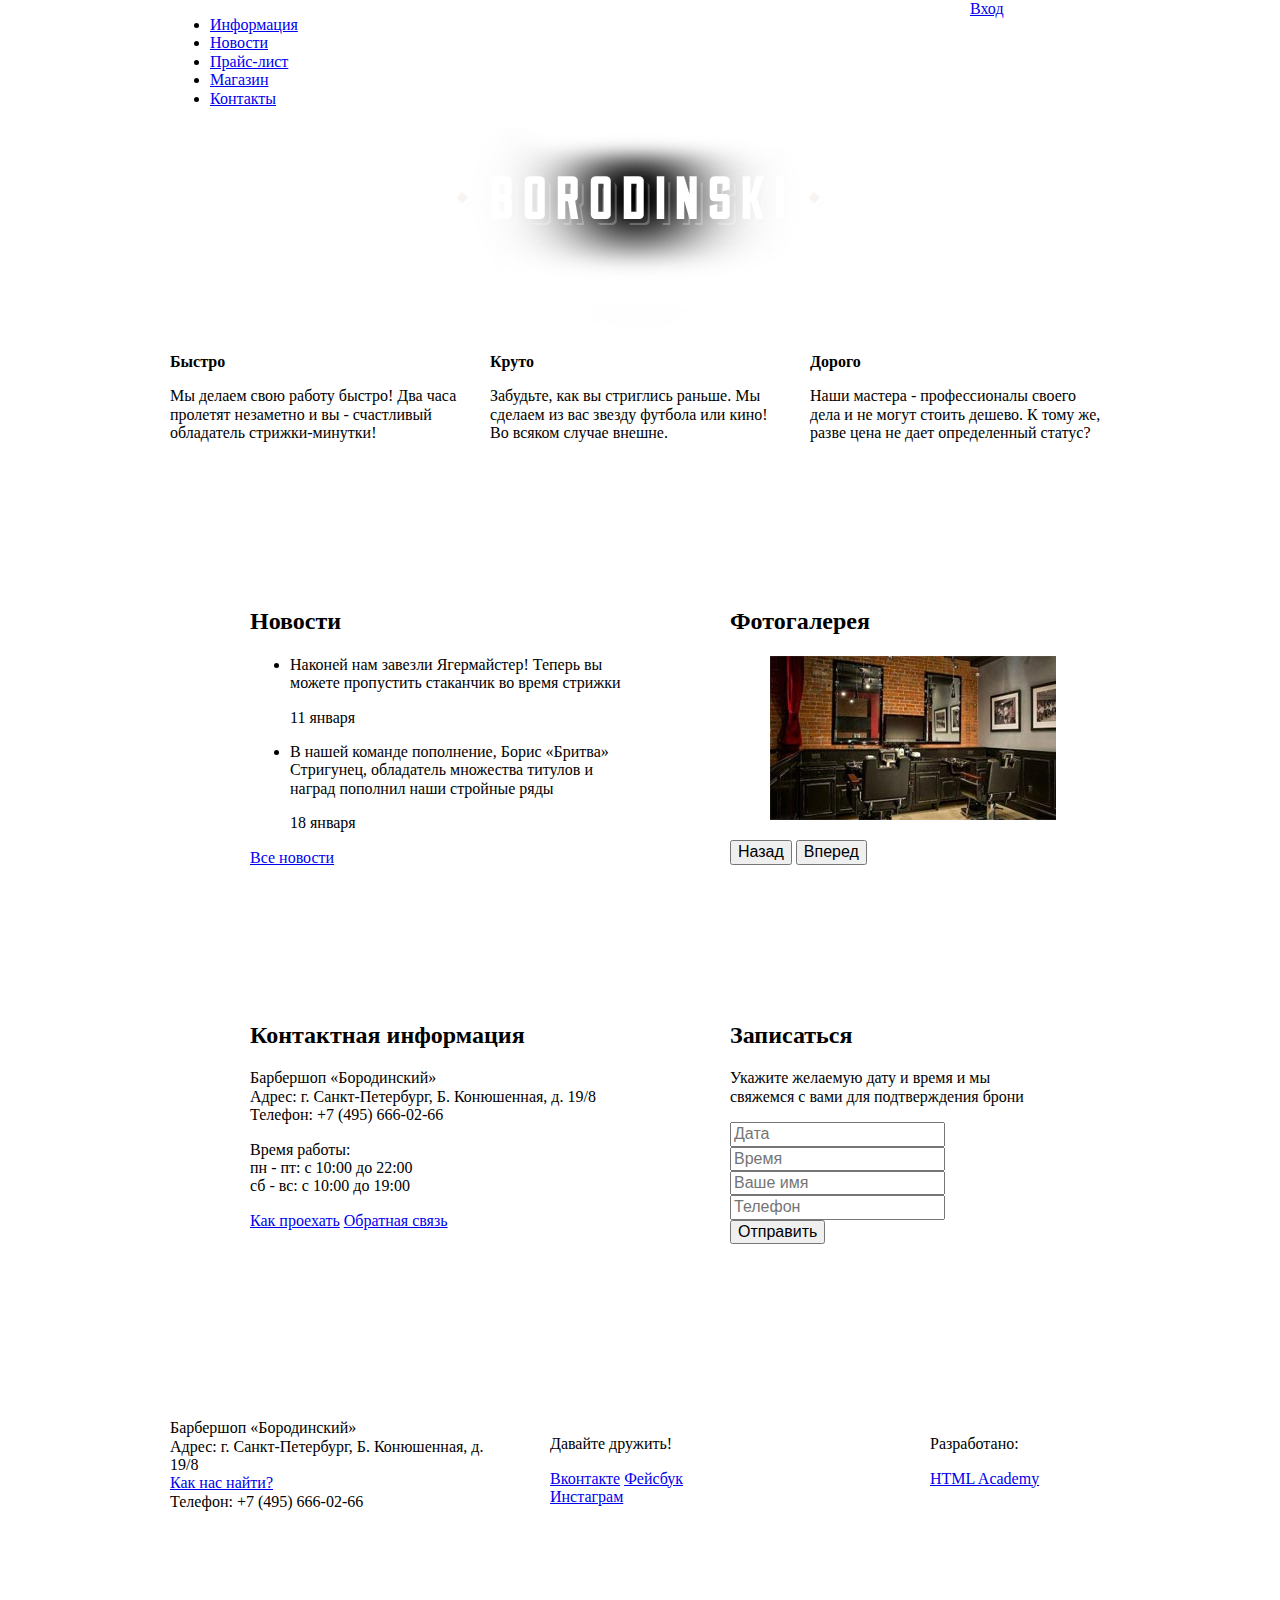
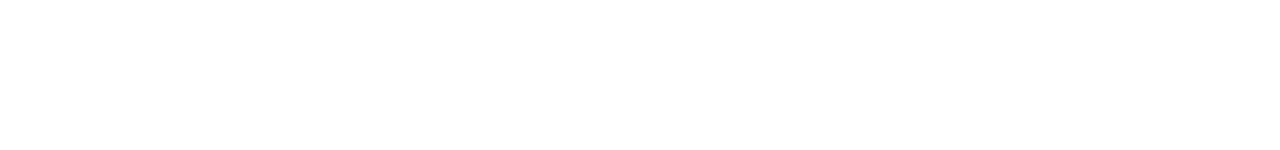
<file: index.html>
<!DOCTYPE html>
<html lang="ru">

<head>
  <meta charset="utf-8">
  <title>Барбершоп "Бородинский"</title>
  <link rel="stylesheet" href="css/normalize.css">
  <link rel="stylesheet" href="css/master.css">
</head>

<body>
  <header class="main-header">
    <div class="container clear-fix">
      <nav class="main-navigation">
        <ul>
          <li>
            <a href="#">Информация</a>
          </li>
          <li>
            <a href="#">Новости</a>
          </li>
          <li>
            <a href="#">Прайс-лист</a>
          </li>
          <li>
            <a href="#">Магазин</a>
          </li>
          <li>
            <a href="#">Контакты</a>
          </li>
        </ul>
      </nav>
      <div class="user-block">
        <a class="login" href="#">Вход</a>
      </div>
    </div>
  </header>
  <main class="container index-page">
    <div class="index-logo">
      <img src="img/index-logo.png" alt="Барбершоп «Бородинский»" width="368" height="204">
    </div>
    <section class="features clear-fix">
      <div class="features-item">
        <b class="features-name">Быстро</b>
        <p>Мы делаем свою работу быстро! Два часа пролетят незаметно и вы - счастливый обладатель стрижки-минутки!</p>
      </div>
      <div class="features-item">
        <b class="features-name">Круто</b>
        <p>Забудьте, как вы стриглись раньше. Мы сделаем из вас звезду футбола или кино! Во всяком случае внешне.</p>
      </div>
      <div class="features-item">
        <b class="features-name">Дорого</b>
        <p>Наши мастера - профессионалы своего дела и не могут стоить дешево. К тому же, разве цена не дает определенный статус?</p>
      </div>
    </section>
    <div class="index-content clear-fix">
      <div class="index-content-left">
        <h2 class="index-content-title">Новости</h2>
        <ul class="news-preview">
          <li>
            <p>Наконей нам завезли Ягермайстер! Теперь вы можете пропустить стаканчик во время стрижки</p>
            <time datetime="2016-01-11">11 января</time>
          </li>
          <li>
            <p>В нашей команде пополнение, Борис «Бритва» Стригунец, обладатель множества титулов и наград пополнил наши стройные ряды</p>
            <time datetime="2016-01-18">18 января</time>
          </li>
        </ul>
        <a class="btn" href="#">Все новости</a>
      </div>
      <div class="index-content-right">
        <h2 class="index-content-title">Фотогалерея</h2>
        <div class="gallery">
          <figure class="gallery-content">
            <img src="img/gallery-photo-1.jpg" width="286" height="164" alt="">
          </figure>
          <button type="button" class="btn gallery-prev">Назад</button>
          <button type="button" class="btn gallery-next">Вперед</button>
        </div>
      </div>
    </div>
    <div class="index-content clear-fix">
      <div class="index-content-left">
        <h2 class="index-content-title">Контактная информация</h2>
        <p>
          Барбершоп «Бородинский»<br> Адрес: г. Санкт-Петербург, Б. Конюшенная, д. 19/8<br> Телефон: +7 (495) 666-02-66
        </p>
        <p>
          Время работы:<br> пн - пт: с 10:00 до 22:00<br> сб - вс: с 10:00 до 19:00
        </p>
        <a class="btn" href="#">Как проехать</a>
        <a class="btn" href="#">Обратная связь</a>
      </div>
      <div class="index-content-right">
        <h2 class="index-content-title">Записаться</h2>
        <p>Укажите желаемую дату и время и мы свяжемся с вами для подтверждения брони</p>
        <form class="appointment-form" action="index.html" method="post">
          <input type="text" name="date" value="" placeholder="Дата">
          <input type="text" name="time" value="" placeholder="Время">
          <input type="text" name="name" value="" placeholder="Ваше имя">
          <input type="tel" name="phone" value="" placeholder="Телефон">
          <button type="submit" class="btn">Отправить</button>
        </form>
      </div>
    </div>
  </main>
  <footer class="main-footer">
    <div class="container clear-fix">
      <section class="footer-contacts">
        Барбершоп «Бородинский»<br> Адрес: г. Санкт-Петербург, Б. Конюшенная, д. 19/8<br>
        <a href="#">Как нас найти?</a><br> Телефон: +7 (495) 666-02-66
      </section>
      <section class="footer-social">
        <p>Давайте дружить!</p>
        <a class="social-btn social-btn-vk" href="#">Вконтакте</a>
        <a class="social-btn social-btn-fb" href="#">Фейсбук</a>
        <a class="social-btn social-btn-inst" href="#">Инстаграм</a>
      </section>
      <section class="footer-copyright">
        <p>Разработано:</p>
        <a class="btn" href="https://htmlacademy.ru">HTML Academy</a>
      </section>
    </div>
  </footer>
<!--
  Login Pop-up
  <div class="login-popup">
    <h2>Личный кабинет</h2>
    <button type="button" name="close-popup">Закрыть окно</button>
    <p>Введите пожалуйста свой логин и пароль</p>
    <form class="login-form" action="index.html" method="post">
      <input type="text" name="login" value="" placeholder="Логин">
      <input type="password" name="password" value="" placeholder="Пароль">
      <label><input type="checkbox" name="remember-me" value="" checked> Запомните меня</label>
      <a href="#">Я забыл пароль!</a>
      <button type="submit" class="btn" name="login-button">Войти</button>
    </form>
  </div>
  Map Pop-up
  <div class="map-popup">
    <div class="map-popup-img">
      <img src="img/map-popup.jpg" alt="Большая Конюшенная ул. 19">
      <button type="button" name="close-popup">Закрыть окно</button>
    </div>
  </div>
-->
</body>
</html>
</file>
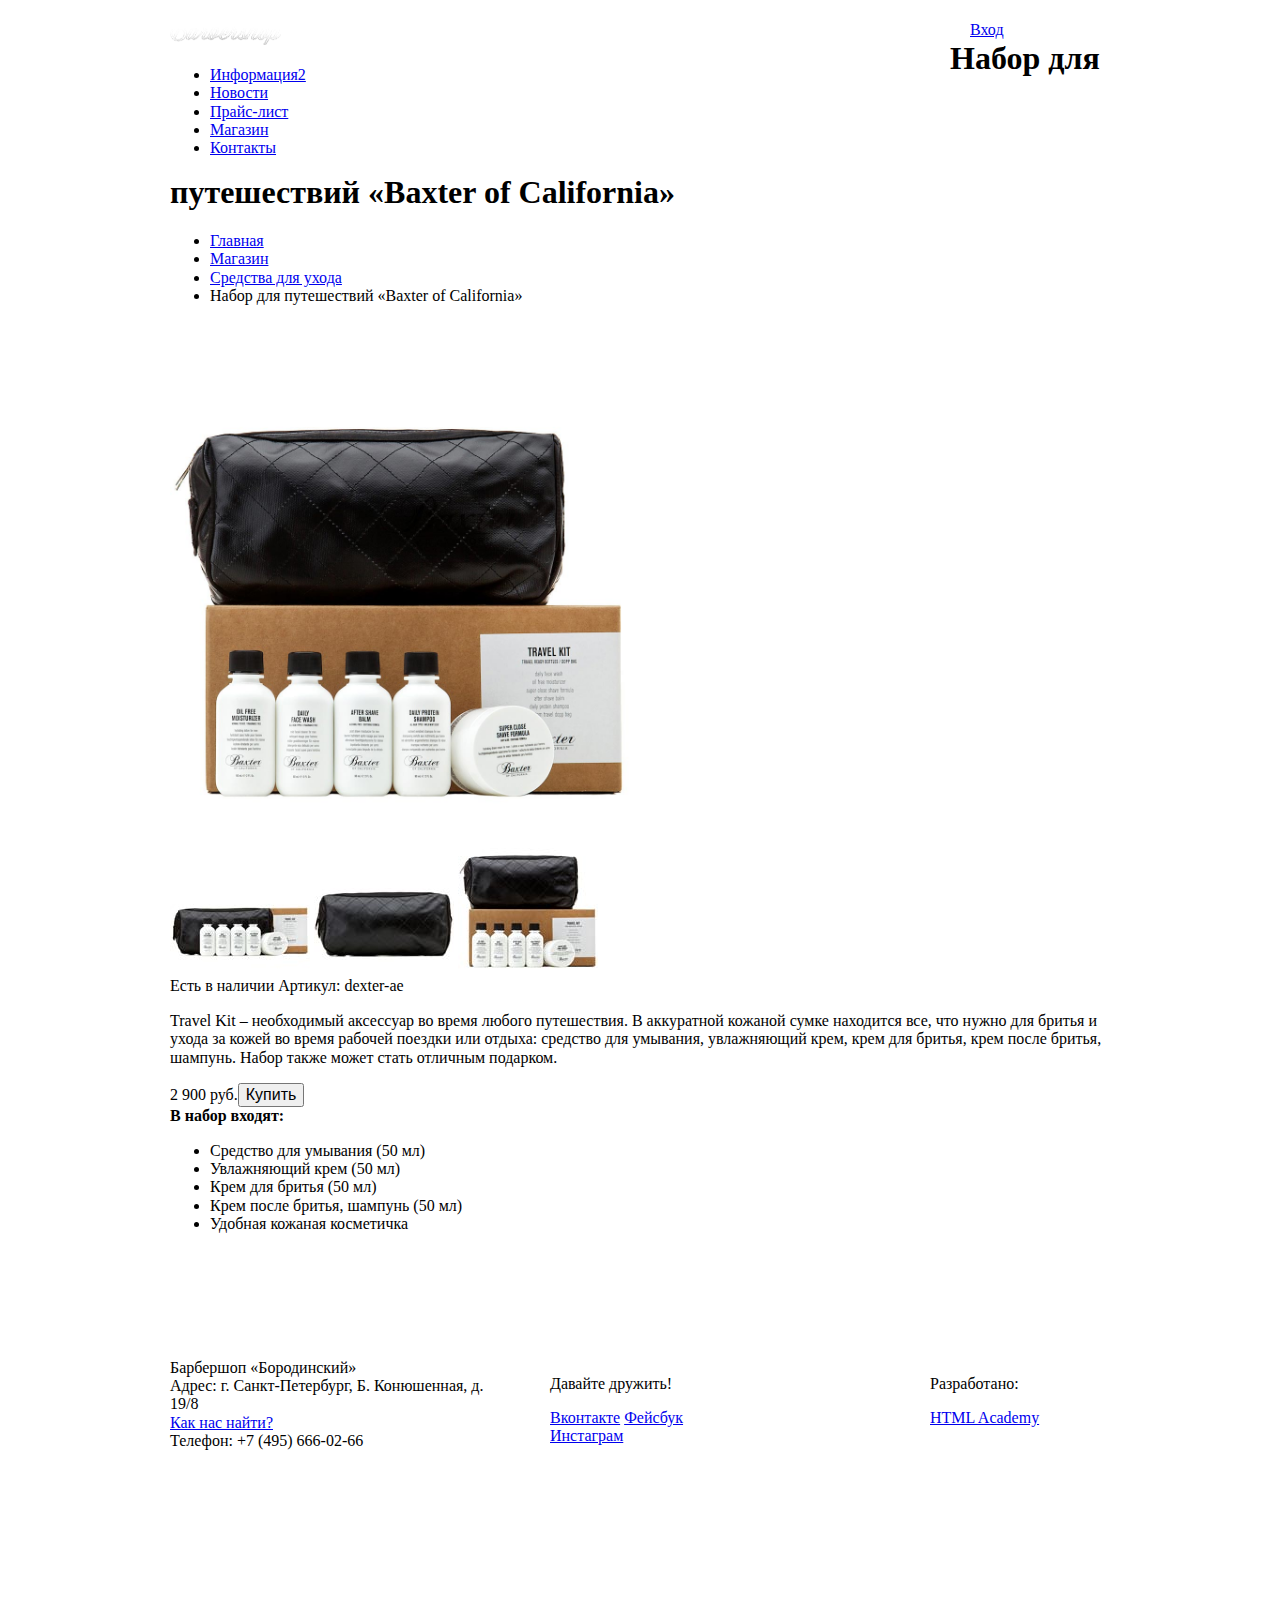
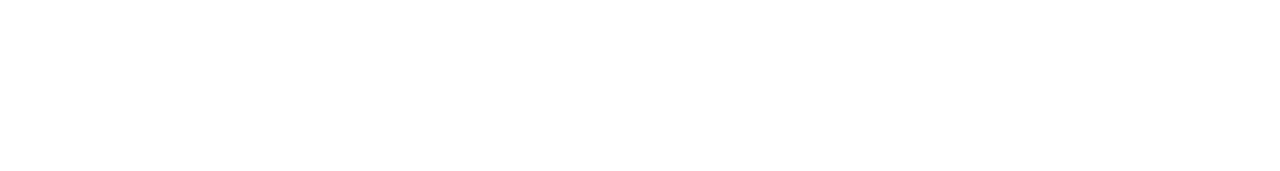
<file: item.html>
<!DOCTYPE html>
<html lang="ru">

<head>
  <meta charset="utf-8">
  <title>Набор для путешествий «Baxter of California»</title>
  <link rel="stylesheet" href="css/normalize.css">
  <link rel="stylesheet" href="css/master.css">
</head>

<body>
  <header class="main-header">
    <div class="container">
      <nav class="main-navigation">
        <div class="header-logo">
          <img src="img/header-logo.png" alt="Barbershop" width="111" height="24">
        </div>
        <ul>
          <li>
            <a href="#">Информация2</a>
          </li>
          <li>
            <a href="#">Новости</a>
          </li>
          <li>
            <a href="#">Прайс-лист</a>
          </li>
          <li>
            <a href="#" class="active-nav">Магазин</a>
          </li>
          <li>
            <a href="#">Контакты</a>
          </li>
        </ul>
      </nav>
      <div class="user-block">
        <a class="login" href="#">Вход</a>
      </div>
    </div>
  </header>
  <main class="container">
    <h1>Набор для путешествий «Baxter of California»</h1>
    <ul class="breadcrumbs">
      <li>
        <a href="#">Главная</a>
      </li>
      <li>
        <a href="#">Магазин</a>
      </li>
      <li>
        <a href="#">Средства для ухода</a>
      </li>
      <li>
        <a>Набор для путешествий «Baxter of California»</a>
      </li>
    </ul>
    <div class="item-block">
      <div class="item-block-photos">
        <div class="item-photo">
          <img src="img/item-photo-3.jpg" alt="Набор для путешествий «Baxter of California»" width="460" height="498">
        </div>
        <div class="item-photo-preview">
          <img src="img/item-photo-1-preview.jpg" alt="" width="140" height="149">
          <img src="img/item-photo-2-preview.jpg" alt="" width="140" height="149">
          <img src="img/item-photo-3-preview.jpg" alt="" width="140" height="149">
        </div>
      </div>
      <div class="item-block-decsription">
        <span>Есть в наличии</span>
        <span class="item-article">Артикул: dexter-ae</span>
        <p>Travel Kit – необходимый аксессуар во время любого путешествия. В аккуратной кожаной сумке находится все, что нужно для бритья и ухода за кожей во время рабочей поездки или отдыха: средство для умывания, увлажняющий крем, крем для бритья, крем
          после бритья, шампунь. Набор также может стать отличным подарком.</p>
        <div class="item-buy-btn">
          <span>2 900 руб.</span><button type="button" class="btn buy-btn">Купить</button>
        </div>
        <b>В набор входят:</b>
        <ul>
          <li>
            Средство для умывания (50 мл)
          </li>
          <li>
            Увлажняющий крем (50 мл)
          </li>
          <li>
            Крем для бритья (50 мл)
          </li>
          <li>
            Крем после бритья, шампунь (50 мл)
          </li>
          <li>
            Удобная кожаная косметичка
          </li>
        </ul>
      </div>
    </div>
  </main>
  <footer class="main-footer">
    <div class="container">
      <section class="footer-contacts">
        Барбершоп «Бородинский»<br> Адрес: г. Санкт-Петербург, Б. Конюшенная, д. 19/8<br>
        <a href="#">Как нас найти?</a><br> Телефон: +7 (495) 666-02-66
      </section>
      <section class="footer-social">
        <p>Давайте дружить!</p>
        <a class="social-btn social-btn-vk" href="#">Вконтакте</a>
        <a class="social-btn social-btn-fb" href="#">Фейсбук</a>
        <a class="social-btn social-btn-inst" href="#">Инстаграм</a>
      </section>
      <section class="footer-copyright">
        <p>Разработано:</p>
        <a class="btn" href="https://htmlacademy.ru">HTML Academy</a>
      </section>
    </div>
  </footer>
</body>
</html>
</file>
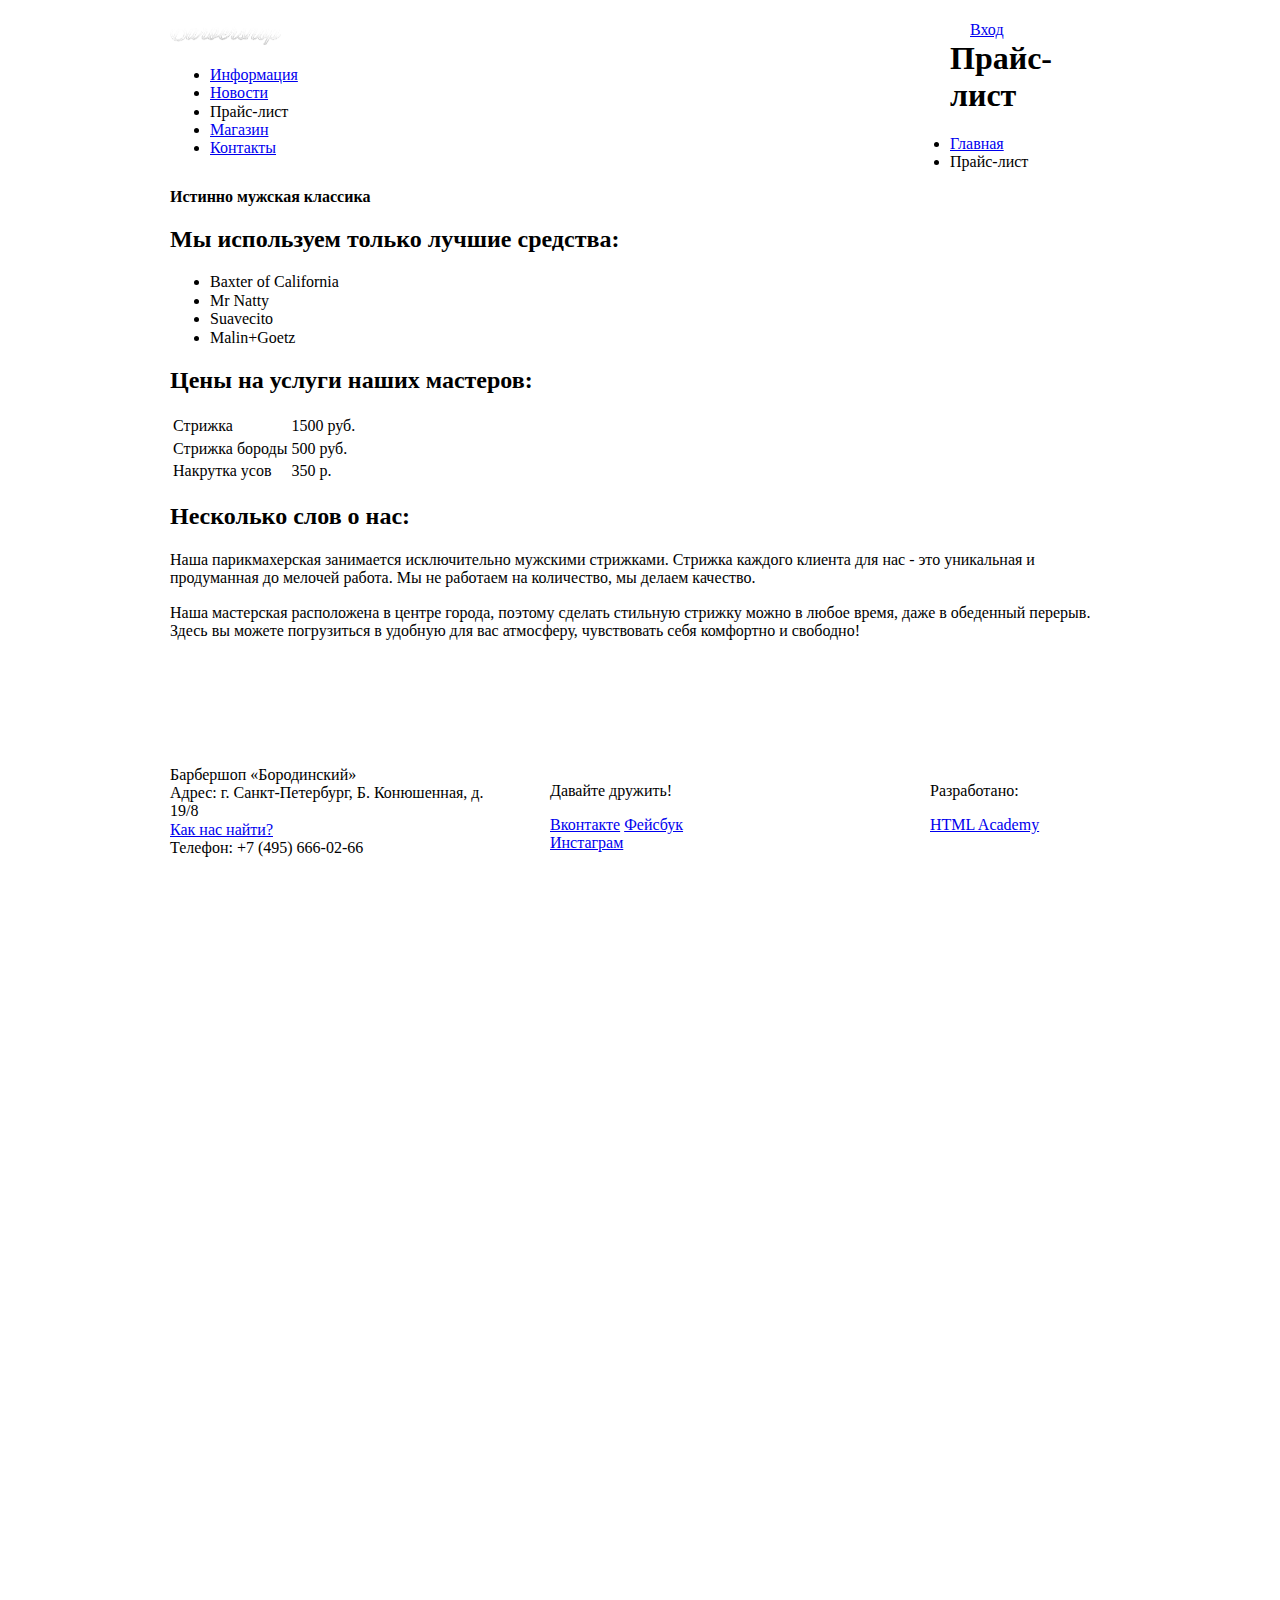
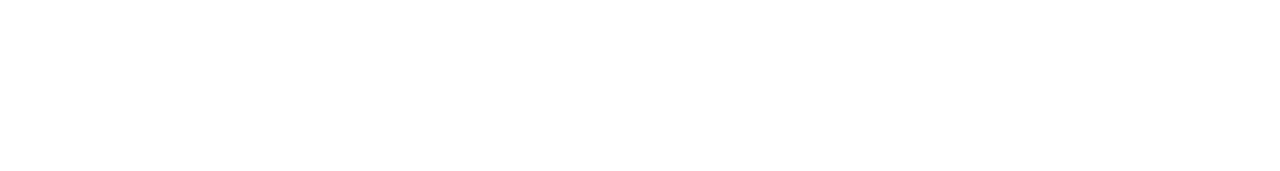
<file: price.html>
<!DOCTYPE html>
<html lang="ru">

<head>
  <meta charset="utf-8">
  <title>Прайс-лист</title>
  <link rel="stylesheet" href="css/normalize.css">
  <link rel="stylesheet" href="css/master.css">
</head>

<body>
  <header class="main-header">
    <div class="container">
      <nav class="main-navigation">
        <div class="header-logo">
          <img src="img/header-logo.png" alt="Barbershop" width="111" height="24">
        </div>
        <ul>
          <li>
            <a href="#">Информация</a>
          </li>
          <li>
            <a href="#">Новости</a>
          </li>
          <li>
            <a class="active-nav">Прайс-лист</a>
          </li>
          <li>
            <a href="#">Магазин</a>
          </li>
          <li>
            <a href="#">Контакты</a>
          </li>
        </ul>
      </nav>
      <div class="user-block">
        <a class="login" href="#">Вход</a>
      </div>
    </div>
  </header>
  <main class="container">
    <h1>Прайс-лист</h1>
    <ul class="breadcrumbs">
      <li>
        <a href="#">Главная</a>
      </li>
      <li>
        <a>Прайс-лист</a>
      </li>
    </ul>
    <b>Истинно мужская классика</b>
    <div class="price-description">
      <h2>Мы используем только лучшие средства:</h2>
      <ul>
        <li>
          Baxter of California
        </li>
        <li>
          Mr Natty
        </li>
        <li>
          Suavecito
        </li>
        <li>
          Malin+Goetz
        </li>
      </ul>
    </div>
    <div class="price-description">
      <h2>Цены на услуги наших мастеров:</h2>
      <table>
        <tr>
          <td>Стрижка</td>
          <td>1500 руб.</td>
        </tr>
        <tr>
          <td>Стрижка бороды</td>
          <td>500 руб.</td>
        </tr>
        <tr>
          <td>Накрутка усов</td>
          <td>350 р.</td>
        </tr>
      </table>
    </div>
    <div class="price-description">
      <h2>Несколько слов о нас:</h2>
      <p>Наша парикмахерская занимается исключительно мужскими стрижками. Стрижка каждого клиента для нас - это уникальная и продуманная до мелочей работа. Мы не работаем на количество, мы делаем качество.</p>
      <p>Наша мастерская расположена в центре города, поэтому сделать стильную стрижку можно в любое время, даже в обеденный перерыв. Здесь вы можете погрузиться в удобную для вас атмосферу, чувствовать себя комфортно и свободно!</p>
    </div>
  </main>
  <footer class="main-footer">
    <div class="container">
      <section class="footer-contacts">
        Барбершоп «Бородинский»<br> Адрес: г. Санкт-Петербург, Б. Конюшенная, д. 19/8<br>
        <a href="#">Как нас найти?</a><br> Телефон: +7 (495) 666-02-66
      </section>
      <section class="footer-social">
        <p>Давайте дружить!</p>
        <a class="social-btn social-btn-vk" href="#">Вконтакте</a>
        <a class="social-btn social-btn-fb" href="#">Фейсбук</a>
        <a class="social-btn social-btn-inst" href="#">Инстаграм</a>
      </section>
      <section class="footer-copyright">
        <p>Разработано:</p>
        <a class="btn" href="https://htmlacademy.ru">HTML Academy</a>
      </section>
    </div>
  </footer>
</body>
</html>
</file>
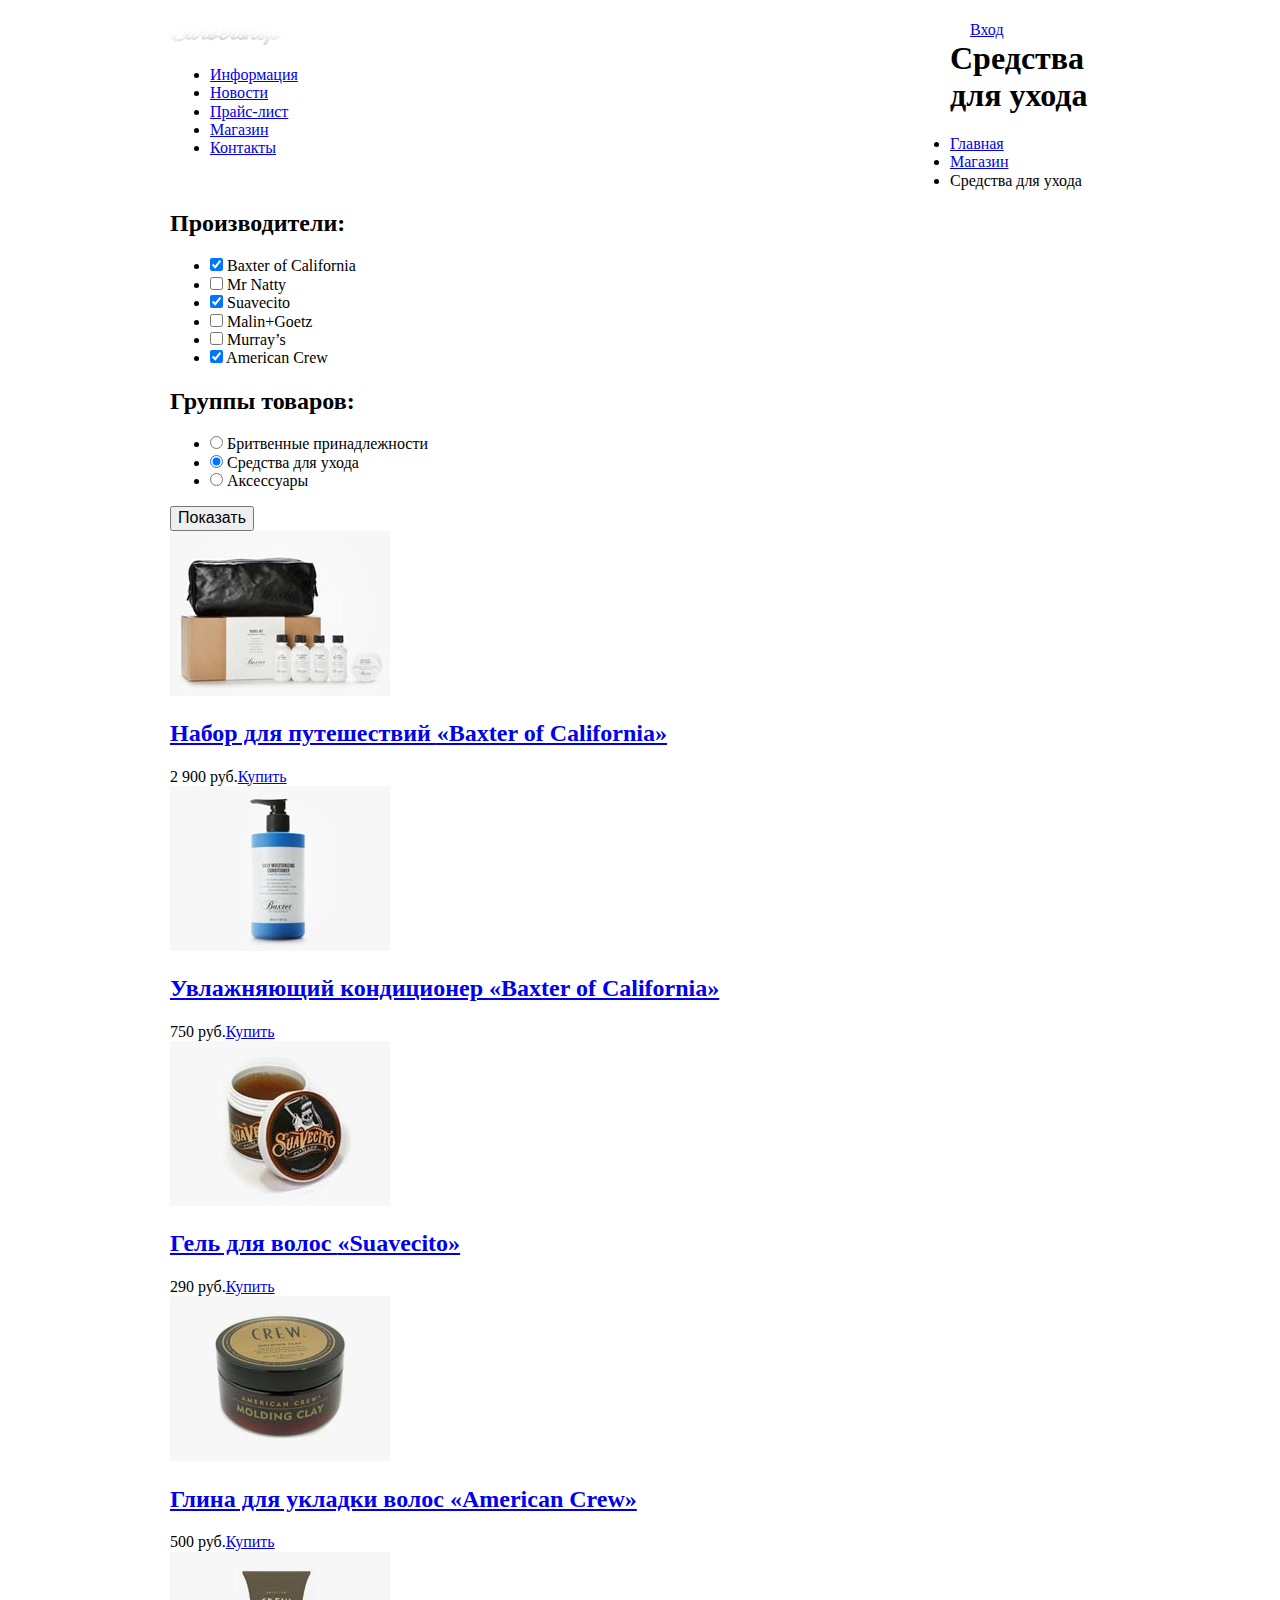
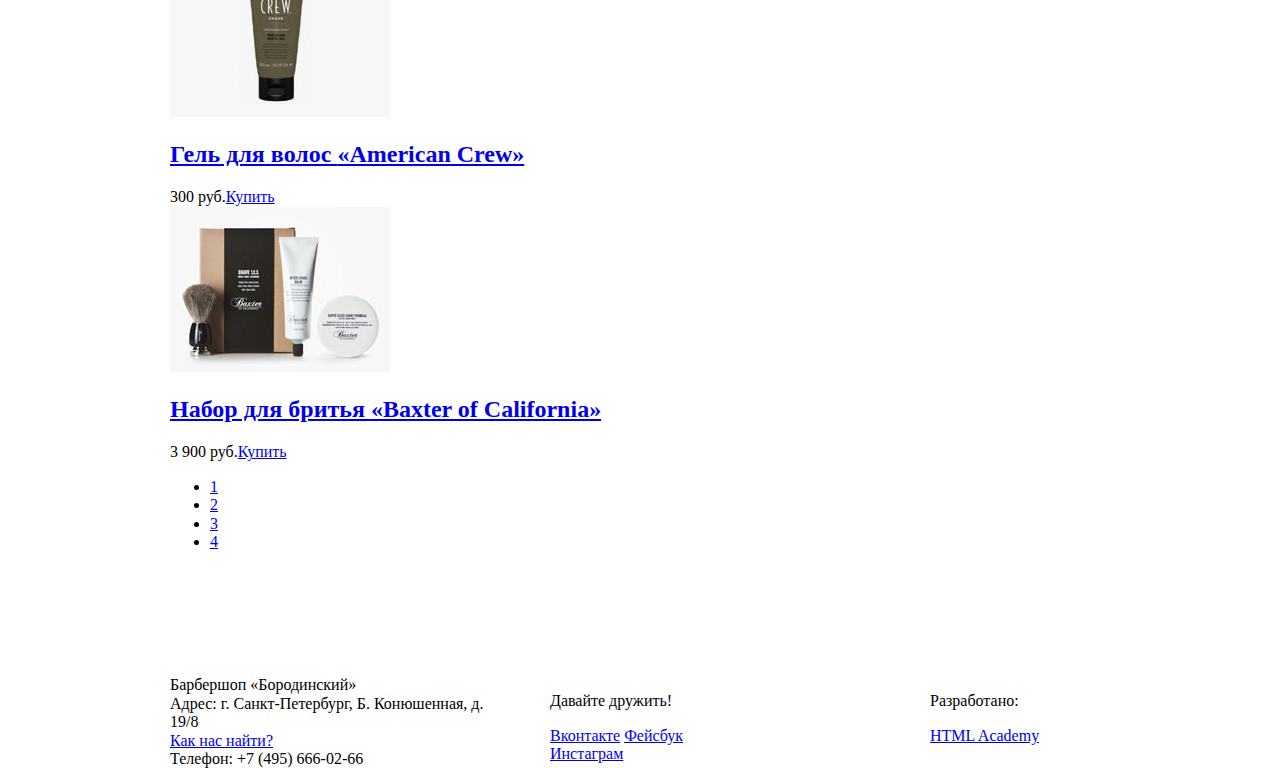
<file: shop.html>
<!DOCTYPE html>
<html lang="ru">

<head>
  <meta charset="utf-8">
  <title>Средства для ухода</title>
  <link rel="stylesheet" href="css/normalize.css">
  <link rel="stylesheet" href="css/master.css">
</head>

<body>
  <header class="main-header">
    <div class="container">
      <nav class="main-navigation">
        <div class="header-logo">
          <img src="img/header-logo.png" alt="Barbershop" width="111" height="24">
        </div>
        <ul>
          <li>
            <a href="#">Информация</a>
          </li>
          <li>
            <a href="#">Новости</a>
          </li>
          <li>
            <a href="#">Прайс-лист</a>
          </li>
          <li>
            <a href="#" class="active-nav">Магазин</a>
          </li>
          <li>
            <a href="#">Контакты</a>
          </li>
        </ul>
      </nav>
      <div class="user-block">
        <a class="login" href="#">Вход</a>
      </div>
    </div>
  </header>
  <main class="container">
    <h1>Средства для ухода</h1>
    <ul class="breadcrumbs">
      <li>
        <a href="#">Главная</a>
      </li>
      <li>
        <a href="#">Магазин</a>
      </li>
      <li>
        <a>Средства для ухода</a>
      </li>
    </ul>
    <div class="shop-filter">
      <form class="shop-filter" action="index.html" method="get">
        <h2>Производители:</h2>
        <ul>
          <li>
            <label>
              <input type="checkbox" name="baxter-of-california" checked> Baxter of California
            </label>
          </li>
          <li>
            <label>
              <input type="checkbox" name="mr-natty"> Mr Natty
            </label>
          </li>
          <li>
            <label>
              <input type="checkbox" name="suavecito" checked> Suavecito
            </label>
          </li>
          <li>
            <label>
              <input type="checkbox" name="malin+goetz"> Malin+Goetz
            </label>
          </li>
          <li>
            <label>
              <input type="checkbox" name="murrays"> Murray’s
            </label>
          </li>
          <li>
            <label>
              <input type="checkbox" name="american-crew" checked> American Crew
            </label>
          </li>
        </ul>
        <h2>Группы товаров:</h2>
        <ul>
          <li>
            <label>
              <input type="radio" name="product-group" value="shaving-items"> Бритвенные принадлежности
            </label>
          </li>
          <li>
            <label>
              <input type="radio" name="product-group" value="care-items" checked> Средства для ухода
            </label>
          </li>
          <li>
            <label>
              <input type="radio" name="product-group" value="accessories"> Аксессуары
            </label>
          </li>
        </ul>
        <button type="submit" class="btn">Показать</button>
      </form>
    </div>
    <div class="shop-list">
      <div class="shop-item">
        <img src="img/shop-item-1.jpg" alt="" width="220" height="165">
        <h2><a href="#"><span class="item-category">Набор для путешествий </span><span class="item-name">«Baxter of California»</span></a></h2>
        <div class="item-buy-btn">
          <span class="cost-btn">2 900 руб.</span><a href="#" class="btn">Купить</a>
        </div>
      </div>
      <div class="shop-item">
        <img src="img/shop-item-2.jpg" alt="" width="220" height="165">
        <h2><a href="#"><span class="item-category">Увлажняющий кондиционер </span><span class="item-name">«Baxter of California»</span></a></h2>
        <div class="item-buy-btn">
          <span class="cost-btn">750 руб.</span><a href="#" class="btn">Купить</a>
        </div>
      </div>
      <div class="shop-item">
        <img src="img/shop-item-3.jpg" alt="" width="220" height="165">
        <h2><a href="#"><span class="item-category">Гель для волос </span><span class="item-name">«Suavecito»</span></a></h2>
        <div class="item-buy-btn">
          <span class="cost-btn">290 руб.</span><a href="#" class="btn">Купить</a>
        </div>
      </div>
      <div class="shop-item">
        <img src="img/shop-item-4.jpg" alt="" width="220" height="165">
        <h2><a href="#"><span class="item-category">Глина для укладки волос </span><span class="item-name">«American Crew»</span></a></h2>
        <div class="item-buy-btn">
          <span class="cost-btn">500 руб.</span><a href="#" class="btn">Купить</a>
        </div>
      </div>
      <div class="shop-item">
        <img src="img/shop-item-5.jpg" alt="" width="220" height="165">
        <h2><a href="#"><span class="item-category">Гель для волос </span><span class="item-name">«American Crew»</span></a></h2>
        <div class="item-buy-btn">
          <span class="cost-btn">300 руб.</span><a href="#" class="btn">Купить</a>
        </div>
      </div>
      <div class="shop-item">
        <img src="img/shop-item-6.jpg" alt="" width="220" height="165">
        <h2><a href="#"><span class="item-category">Набор для бритья </span><span class="item-name">«Baxter of California»</span></a></h2>
        <div class="item-buy-btn">
          <span class="cost-btn">3 900 руб.</span><a href="#" class="btn">Купить</a>
        </div>
      </div>
    </div>
    <div class="paginator">
      <ul>
        <li>
          <a href="#">1</a>
        </li>
        <li>
          <a href="#" class="shop-active-page">2</a>
        </li>
        <li>
          <a href="#">3</a>
        </li>
        <li>
          <a href="#">4</a>
        </li>
      </ul>
    </div>
  </main>
  <footer class="main-footer">
    <div class="container">
      <section class="footer-contacts">
        Барбершоп «Бородинский»<br> Адрес: г. Санкт-Петербург, Б. Конюшенная, д. 19/8<br>
        <a href="#">Как нас найти?</a><br> Телефон: +7 (495) 666-02-66
      </section>
      <section class="footer-social">
        <p>Давайте дружить!</p>
        <a class="social-btn social-btn-vk" href="#">Вконтакте</a>
        <a class="social-btn social-btn-fb" href="#">Фейсбук</a>
        <a class="social-btn social-btn-inst" href="#">Инстаграм</a>
      </section>
      <section class="footer-copyright">
        <p>Разработано:</p>
        <a class="btn" href="https://htmlacademy.ru">HTML Academy</a>
      </section>
    </div>
  </footer>
</body>
</html>
</file>
<file: css/master.css>
html, body {
  min-width: 1122px;
  min-height: 1750px;
  margin: 0;
  padding: 0;
}
.clear-fix::after {
  content: "";
  display: table;
  clear: both;
}
.container {
  width: 940px;
  margin: 0 auto;
  padding: 0 10px;
}
.main-navigation {
  width: 780px;
  float: left;
}
.user-block {
  width: 140px;
  float: right;
}
.index-logo {
  width: 368px;
  height: 204px;
  margin-left: auto;
  margin-right: auto;
  margin-bottom: 25px;
}
.features {
  margin-bottom: 80px;
}
.features-item {
  float: left;
  width: 300px;
  margin-right: 20px;
}
.features-item:last-child {
  margin-right: 0;
}
.index-content {
  padding: 50px 80px;
  margin-bottom: 35px;
}
.index-content-left {
  float: left;
  width: 380px;
}
.index-content-right {
  float: right;
  width: 300px;
}
.main-footer {
  margin-top: 65px;
  padding-top: 60px;
  padding-bottom: 40px;
}
.footer-contacts {
  float: left;
  width: 320px;
  margin-right: 60px;
}
.footer-social {
  float: left;
  width: 180px;
}
.footer-copyright {
  float: right;
  width: 180px;
}
</file>
